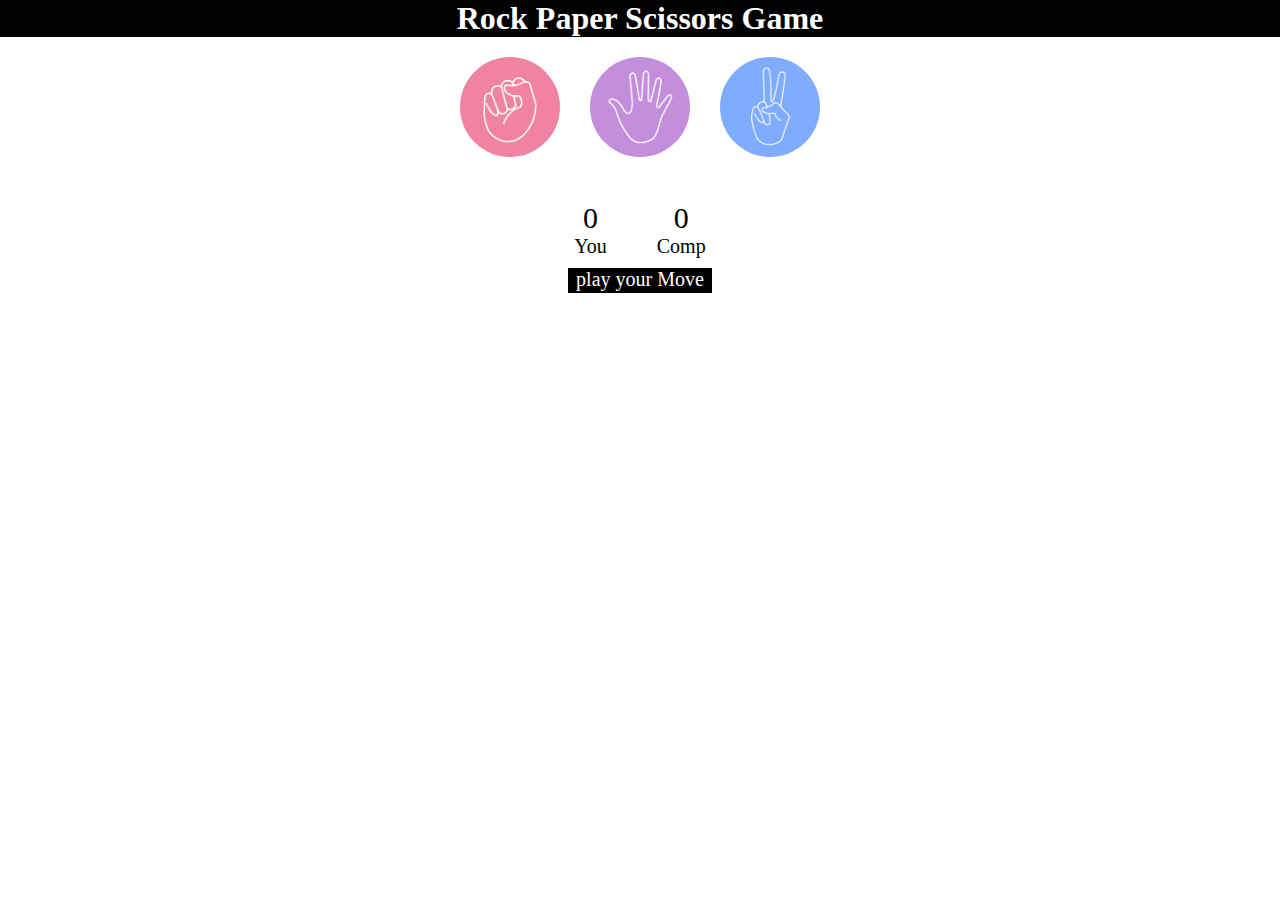
<file: Stone-Paper-Scissors/index.html>
<!DOCTYPE html>
    <html lang="en">
    <head>
        <meta charset="UTF-8">
        <meta name="viewport" content="width=device-width, initial-scale=1.0">
        <title>Document</title>
        <link rel="stylesheet" href="style.css"/>
    </head>
    <body>
        <h1>Rock Paper Scissors Game</h1>

        <div class="main">
            <div class="choice" id="rock">
                <img src="./rock.jpg"  />
            </div>

            <div class="choice" id="paper">
                <img src="./paper.jpg"  />
            </div>

            <div class="choice" id="scissors">
                <img src="./scisssor.jpg"  />
            </div>
        </div>

        <div class="contain">
            <div class="score">
                <p id="user">0</p>
                <p>You</p>
            </div>

            <div class="score">
                <p id="comp">0</p>
                <p>Comp</p>
            </div>
        </div>

        <div class="msg-container">
            <p id="msg">play your Move</p>
        </div>

        <script src="javascript.js"></script>
    </body>
    </html>
</file>
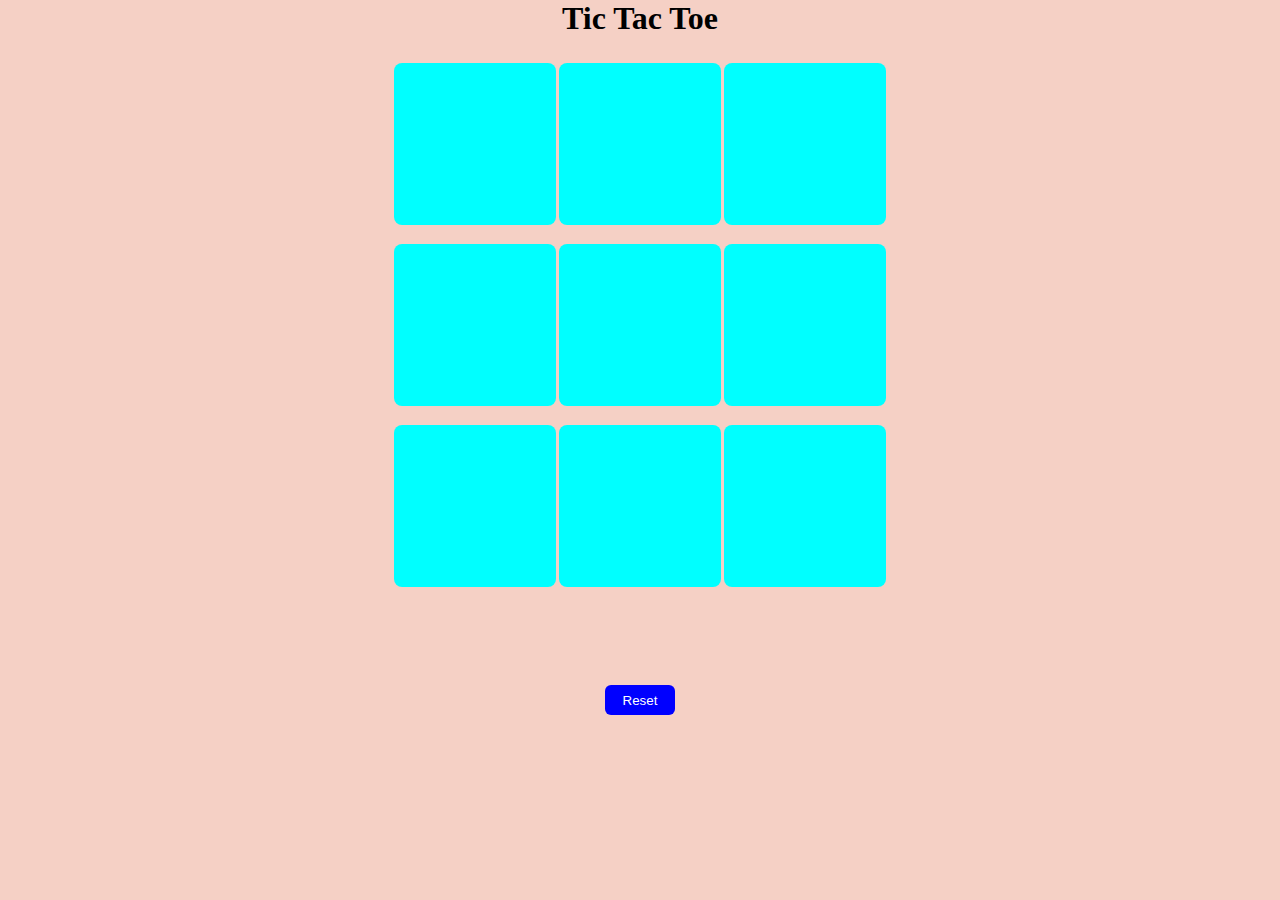
<file: TicTavToe Game/index.html>
<!DOCTYPE html>
<html lang="en">
<head>
    <meta charset="UTF-8">
    <meta name="viewport" content="width=device-width, initial-scale=1.0">
    <title>Document</title>
    <link rel="stylesheet" href="style.css" />
</head>
<body>
    <div class="msg-container hide">
        <p id="msg" >Winner</p>
        <button id="new-btn">New Game</button>
    </div>


    <h1>Tic Tac Toe</h1>
    <br/>
    <div class="container">
        <div class="game">
            <button class="box"></button>
            <button class="box"></button>
            <button class="box"></button>
            <button class="box"></button>
            <button class="box"></button>
            <button class="box"></button>
            <button class="box"></button>
            <button class="box"></button>
            <button class="box"></button>
        </div>
    </div>
    <button id="btn">Reset</button>
    
    <script src="game.js"></script>
</body>
</html>
</file>
<file: Stone-Paper-Scissors/style.css>
*{
    margin: 0;
    padding: 0;
    text-align: center;
}

.main{
    display: flex;
    gap: 30px; 
    justify-content: center; 
     align-items: center;
}


.choice:hover{
    opacity: 0.5;
    cursor: pointer;
}

img{
    height: 100px;
    width: 100px;
    object-fit: cover;
    border-radius: 50%;
    /* display:; */
}

h1{
    background-color: black;
    color: white;
    margin-bottom: 20px;
}

.contain{
    display: flex;
    gap: 50px;
    justify-content: center;
    align-items: center;
    margin-top: 40px;
    font-size: 20px;
}

.score{

}

#user{
    font-size: 30px;
}

#comp{
    font-size: 30px;
}


.msg-container{
    margin-top: 10px;
}

#msg{
    font-size: 20px;
    background-color: black;
    color: white;
    display: inline;
    padding-left: 8px;
    padding-right: 8px;
    padding-bottom: 3px;
}
</file>
<file: TicTavToe Game/style.css>
*{
    padding: 0;
    margin: 0;
}

body{
    background-color: #F5D0C5;
    text-align: center;
}

.container{
height: 70vh;
justify-content: center;
text-align: center;
display: flex;
}


.game{
    width: 60vmin;
    height: 60vmin;
    display: flex;
    justify-content: center;
    align-items: center;
    gap: 3px;
    flex-wrap: wrap;
}

.box{
    height: 18vmin;
    width: 18vmin;
    border-radius: 8px;
    border: none;
    color: red;
    font-size: 8vmin;
    background-color: aqua;
}

#btn{
    height: 30px;
    width: 70px;
    border-radius: 6px;
    border: none;
    background-color: blue;
    color: white;
}

#new-btn{
    height: 30px;
    width: 70px;
    border-radius: 6px;
    border: none;
    background-color: blue;
    color: white;
    margin-bottom: 10px;
}

#msg{
    color:brown;
    font-size: 30px;
    margin-bottom: 10px;
}

.hide{
    display: none;
}
</file>
